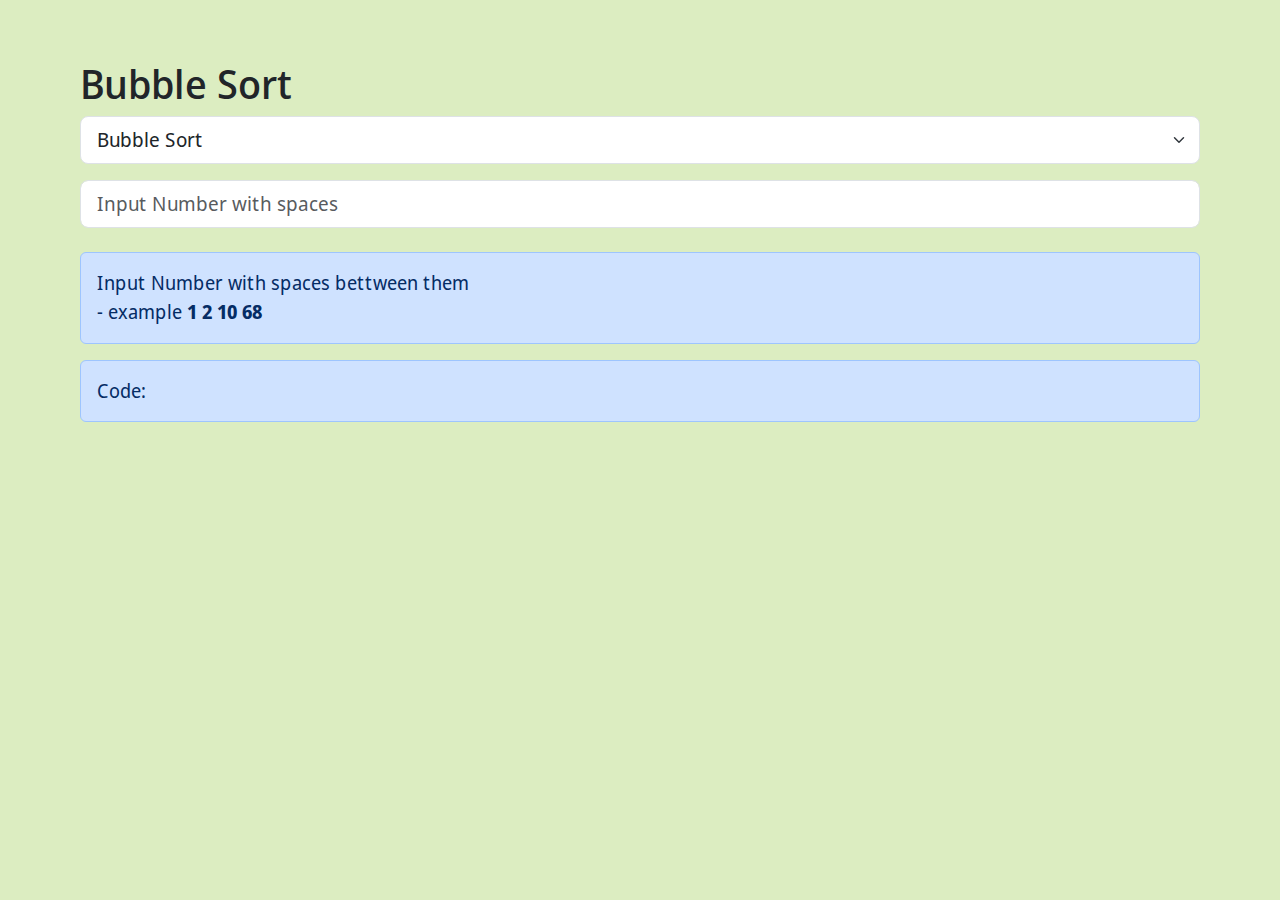
<file: sorts/index.html>
<!DOCTYPE html>
<html lang="en">
	<head>
		<meta charset="UTF-8" />
		<meta http-equiv="X-UA-Compatible" content="IE=edge" />
		<meta
			name="viewport"
			content="width=device-width, initial-scale=1.0"
		/>
		<link
			rel="stylesheet"
			href="https://cdn.jsdelivr.net/npm/bootstrap@5.1.3/dist/css/bootstrap.min.css"
		/>
		<link
			rel="icon"
			type="image/svg"
			href="/assets/code-working-outline.svg"
		/>
		<link
			rel="stylesheet"
			href="https://fonts.googleapis.com/css?family=Fira Code"
		/>
		<link rel="preconnect" href="https://fonts.googleapis.com" />
		<link rel="preconnect" href="https://fonts.gstatic.com" crossorigin />
		<link
			href="https://fonts.googleapis.com/css2?family=Noto+Sans+Display&display=swap"
			rel="stylesheet"
		/>
		<style>
			body {
				background-color: #dcedc1;
				font-family: "Noto Sans Display", sans-serif;
			}
			.container {
				margin: auto;
				margin-top: 50px;
				width: 90%;
				padding: 10px;
			}
			input {
				width: "100%";
			}
			.gist-meta {
				display: none;
			}
			/* pre {
				overflow: auto;
			}
			pre code {
				background-color: rgb(36, 36, 36);
				color: rgb(233, 212, 192);
				display: block;
				padding: 1rem;
				border-radius: 10px;
				font-family: monospace, monospace;
			} */
		</style>
		<script src="sorts.js"></script>
		<title>Bubble Sort</title>
	</head>
	<body>
		<div class="container">
			<h1 id="sortTitle">Bubble Sort</h1>
			<select
				id="algorithm"
				onchange="getOption()"
				class="form-select form-select-lg mb-3"
				aria-label=".form-select-lg example"
			>
				<option value="bubbleSortCode">Bubble Sort</option>
				<option value="selectionSortCode">Selection Sort</option>
				<option value="insertionSortCode">Insertion Sort</option>
			</select>
			<div class="input-group input-group-lg">
				<input
					oninput="sort()"
					id="userInput"
					class="form-control"
					type="text"
					placeholder="Input Number with spaces"
				/>
			</div>
			<br />
			<div
				class="alert alert-primary"
				role="alert"
				id="output"
				style="font-size: larger"
			>
				Input Number with spaces bettween them<br />
				- example <b>1 2 10 68</b>
			</div>

			<div
				class="alert alert-primary"
				role="alert"
				id="output"
				style="font-size: larger"
			>
				Code: <br />
				<div id="bubbleSortCode">
					<script src="https://gist.github.com/ganeshgfx/0b5a76082acd96d825dd2b9a34a58375.js"></script>
				</div>
				<div id="selectionSortCode" style="display: none">
					<script src="https://gist.github.com/ganeshgfx/bf8a9bd0f7bf92b76e29f659032090ce.js"></script>
				</div>
				<div id="insertionSortCode" style="display: none">
					<script src="https://gist.github.com/ganeshgfx/1558d44294d93c7ed48f3f070cedc9cf.js"></script>
				</div>
			</div>
		</div>
	</body>
	<script>
		let array = [1, 2, 80, 44, 40, 1, 0];
		//console.log(bubbleSort(array));
		var algorithms = [
			"bubbleSortCode",
			"selectionSortCode",
			"insertionSortCode",
		];
		var algorithm = "bubbleSortCode";

		//swichCode(algorithm);
		function getOption() {
			algorithm = document.getElementById("algorithm").value;
			hideAll();
			document.getElementById(algorithm).style.display = "block";
			//console.log(document.getElementById("algorithm").value);
		}
		function hideAll() {
			algorithms.forEach((el) => {
				document.getElementById(el).style.display = "none";
				//console.log(el);
			});
		}
		function input() {
			return filter(document.getElementById("userInput").value);
		}
		function sort() {
			let array = input();
			switch (algorithm) {
				case "bubbleSortCode":
					array = bubbleSortExample(array);
					break;
				case "selectionSortCode":
					array = selectionSoertExample(array);
					break;
				case "insertionSortCode":
					array = insertionSortExample(array);

					break;
				default:
					break;
			}
			output(array);
		}
		function output(data) {
			document.getElementById("output").innerHTML =
				"After Sorting :  <b>" + data;
		}
		function filter(value) {
			let data = [];

			let temp = "";
			value.split("").forEach(function (c) {
				if (
					(c >= "0" && c <= "9") ||
					c === " " ||
					c === "-" ||
					c === "+"
				) {
					temp += c;
				} else {
					// it isn't
				}
				//console.log(c);
			});
			document.getElementById("userInput").value = temp;

			data = temp.split(" ");

			let out = [];

			let str = "";
			data.forEach(function (el) {
				if (el === "") {
				} else {
					let no = parseInt(el);

					if (!isNaN(no)) {
						out.push(no);
					}
				}
			});
			return out;
		}
		function observer() {
			let gist = document.getElementsByClassName("gist-data");

			for (let index = 0; index < gist.length; index++) {
				const child = gist[index];
				child.style = "border-radius: 6px 6px 6px 6px;";
				console.log(child);
			}
		}
		observer();
	</script>
</html>
</file>
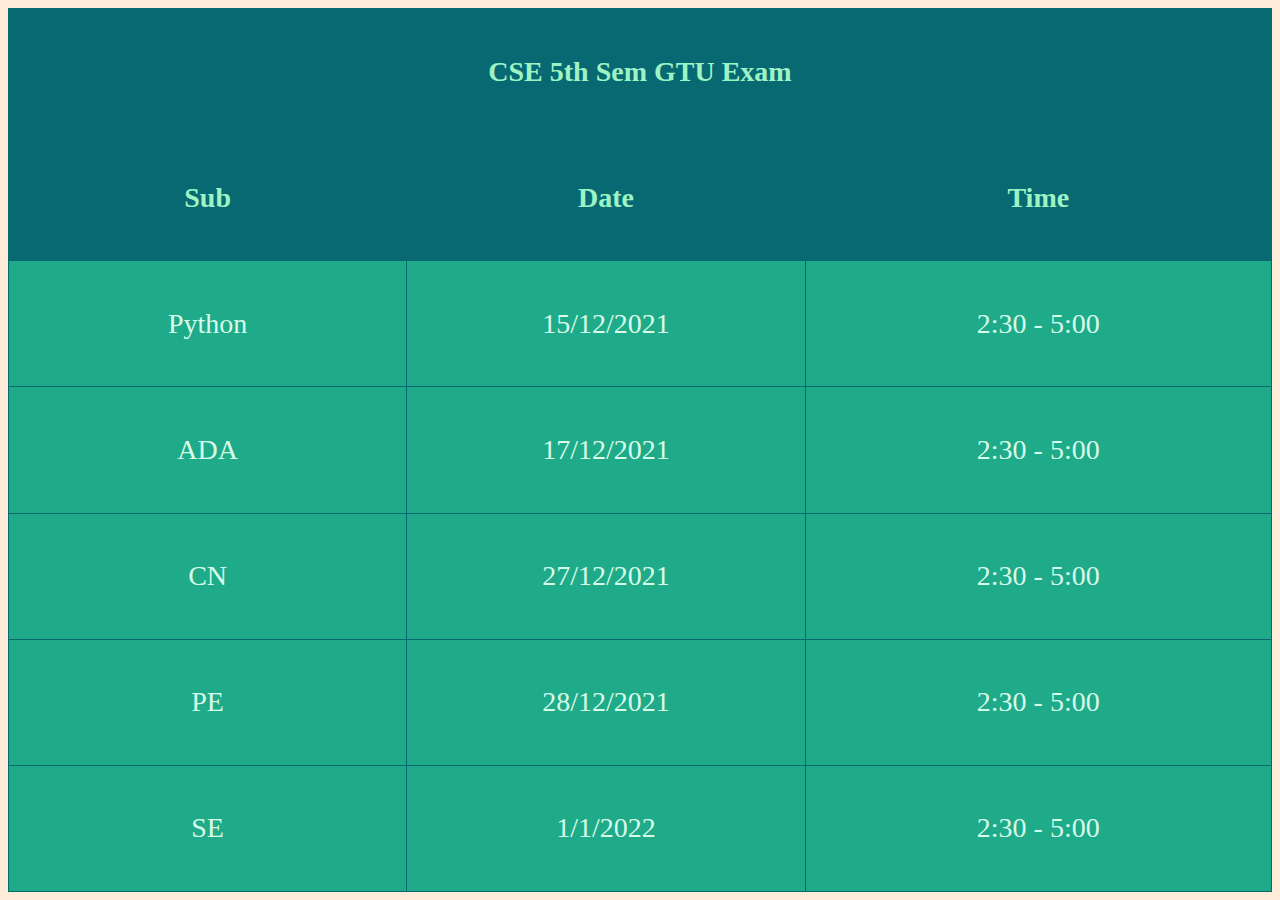
<file: tt/index.html>
<html>
	<head>
		<meta content="text/html; charset=UTF-8" http-equiv="content-type" />
		<meta name="viewport" content="width=device-width, initial-scale=1" />
		<style type="text/css">
			@import url("https://themes.googleusercontent.com/fonts/css?kit=gKtjmatNMXPu4H2XY_HXcxALCTEWeuVNK1dJGVlpNJ0");
			ol {
				margin: 0;
				padding: 0;
			}
			table td,
			table th {
				padding: 0;
			}
			.c6 {
				border-right-style: solid;
				padding: 5pt 5pt 5pt 5pt;
				border-bottom-color: #086972;
				border-top-width: 1pt;
				border-right-width: 1pt;
				border-left-color: #086972;
				vertical-align: top;
				border-right-color: #086972;
				border-left-width: 1pt;
				border-top-style: solid;
				background-color: #086972;
				border-left-style: solid;
				border-bottom-width: 1pt;
				width: 184.5pt;
				border-top-color: #086972;
				border-bottom-style: solid;
			}
			.c1 {
				border-right-style: solid;
				padding: 5pt 5pt 5pt 5pt;
				border-bottom-color: #086972;
				border-top-width: 1pt;
				border-right-width: 1pt;
				border-left-color: #086972;
				vertical-align: top;
				border-right-color: #086972;
				border-left-width: 1pt;
				border-top-style: solid;
				background-color: #1fab89;
				border-left-style: solid;
				border-bottom-width: 1pt;
				width: 184.5pt;
				border-top-color: #086972;
				border-bottom-style: solid;
			}
			.c10 {
				border-right-style: solid;
				padding: 5pt 5pt 5pt 5pt;
				border-bottom-color: #086972;
				border-top-width: 1pt;
				border-right-width: 1pt;
				border-left-color: #086972;
				vertical-align: top;
				border-right-color: #086972;
				border-left-width: 1pt;
				border-top-style: solid;
				background-color: #086972;
				border-left-style: solid;
				border-bottom-width: 1pt;
				width: 156pt;
				border-top-color: #086972;
				border-bottom-style: solid;
			}
			.c102 {
				border-right-style: solid;
				padding: 5pt 5pt 5pt 5pt;
				border-bottom-color: #086972;
				border-top-width: 1pt;
				border-right-width: 1pt;
				border-left-color: #086972;
				vertical-align: top;
				border-right-color: #086972;
				border-left-width: 1pt;
				border-top-style: solid;
				background-color: #086972;
				border-left-style: solid;
				border-bottom-width: 1pt;
				width: 156pt;
				border-top-color: #086972;
				border-bottom-style: solid;
			}
			.c0 {
				border-right-style: solid;
				padding: 5pt 5pt 5pt 5pt;
				border-bottom-color: #086972;
				border-top-width: 1pt;
				border-right-width: 1pt;
				border-left-color: #086972;
				vertical-align: top;
				border-right-color: #086972;
				border-left-width: 1pt;
				border-top-style: solid;
				background-color: #1fab89;
				border-left-style: solid;
				border-bottom-width: 1pt;
				width: 156pt;
				border-top-color: #086972;
				border-bottom-style: solid;
			}
			.c3 {
				color: #9df3c4;
				font-weight: 700;
				text-decoration: none;
				vertical-align: baseline;
				font-size: 21pt;
				font-family: "Fira Code";
				font-style: normal;
			}
			.c4 {
				color: #d7fbe8;
				font-weight: 400;
				text-decoration: none;
				vertical-align: baseline;
				font-size: 21pt;
				font-family: "Fira Code";
				font-style: normal;
			}
			.c7 {
				color: #000000;
				font-weight: 400;
				text-decoration: none;
				vertical-align: baseline;
				font-size: 21pt;
				font-family: "Arial";
				font-style: normal;
			}
			.c9 {
				padding-top: 0pt;
				padding-bottom: 0pt;
				line-height: 1.15;
				orphans: 2;
				widows: 2;
				text-align: left;
				height: 11pt;
			}
			.c8 {
				border-spacing: 0;
				border-collapse: collapse;
				width: -webkit-fill-available;
				height: -webkit-fill-available;
				/* margin-left: 10%;
				margin-right: 10%;
				margin-top: 30%;
				margin-bottom: 30%; */
			}
			.c2 {
				padding-top: 0pt;
				padding-bottom: 0pt;
				line-height: 1;
				text-align: center;
				display: flex;
				justify-content: center;
				align-items: center;
				vertical-align: middle;
				height: 100%;
			}
			.c11 {
				background-color: #ffedda;
				/* max-width: 468pt; */
				/* padding: 72pt 72pt 72pt 72pt; */
			}
			.c5 {
				height: 0pt;
			}
			.title {
				padding-top: 0pt;
				color: #000000;
				font-size: 26pt;
				padding-bottom: 3pt;
				font-family: "Arial";
				line-height: 1.15;
				page-break-after: avoid;
				orphans: 2;
				widows: 2;
				text-align: left;
			}
			.subtitle {
				padding-top: 0pt;
				color: #666666;
				font-size: 15pt;
				padding-bottom: 16pt;
				font-family: "Arial";
				line-height: 1.15;
				page-break-after: avoid;
				orphans: 2;
				widows: 2;
				text-align: left;
			}
			li {
				color: #000000;
				font-size: 11pt;
				font-family: "Arial";
			}
			p {
				margin: 0;
				color: #000000;
				font-size: 11pt;
				font-family: "Arial";
			}
			h1 {
				padding-top: 20pt;
				color: #000000;
				font-size: 20pt;
				padding-bottom: 6pt;
				font-family: "Arial";
				line-height: 1.15;
				page-break-after: avoid;
				orphans: 2;
				widows: 2;
				text-align: left;
			}
			h2 {
				padding-top: 18pt;
				color: #000000;
				font-size: 16pt;
				padding-bottom: 6pt;
				font-family: "Arial";
				line-height: 1.15;
				page-break-after: avoid;
				orphans: 2;
				widows: 2;
				text-align: left;
			}
			h3 {
				padding-top: 16pt;
				color: #434343;
				font-size: 14pt;
				padding-bottom: 4pt;
				font-family: "Arial";
				line-height: 1.15;
				page-break-after: avoid;
				orphans: 2;
				widows: 2;
				text-align: left;
			}
			h4 {
				padding-top: 14pt;
				color: #666666;
				font-size: 12pt;
				padding-bottom: 4pt;
				font-family: "Arial";
				line-height: 1.15;
				page-break-after: avoid;
				orphans: 2;
				widows: 2;
				text-align: left;
			}
			h5 {
				padding-top: 12pt;
				color: #666666;
				font-size: 11pt;
				padding-bottom: 4pt;
				font-family: "Arial";
				line-height: 1.15;
				page-break-after: avoid;
				orphans: 2;
				widows: 2;
				text-align: left;
			}
			h6 {
				padding-top: 12pt;
				color: #666666;
				font-size: 11pt;
				padding-bottom: 4pt;
				font-family: "Arial";
				line-height: 1.15;
				page-break-after: avoid;
				font-style: italic;
				orphans: 2;
				widows: 2;
				text-align: left;
			}
		</style>
	</head>
	<body class="c11">
		<table class="c8">
			<tbody>
				<tr class="c5">
					<td class="c102" colspan="3" rowspan="1">
						<p class="c2">
							<span class="c3">CSE 5th Sem GTU Exam</span>
						</p>
					</td>
				</tr>
				<tr class="c5">
					<td class="c10" colspan="1" rowspan="1">
						<p class="c2"><span class="c3">Sub</span></p>
					</td>
					<td class="c10" colspan="1" rowspan="1">
						<p class="c2">
							<span class="c3">Date</span>
						</p>
					</td>
					<td class="c6" colspan="1" rowspan="1">
						<p class="c2">
							<span class="c3">Time</span>
						</p>
					</td>
				</tr>
				<tr class="c5">
					<td class="c0" colspan="1" rowspan="1">
						<p class="c2">
							<span class="c4">Python</span>
						</p>
					</td>
					<td class="c0" colspan="1" rowspan="1">
						<p class="c2">
							<span class="c4">15/12/2021</span>
						</p>
					</td>
					<td class="c1" colspan="1" rowspan="1">
						<p class="c2">
							<span class="c4">2:30 - 5:00</span>
						</p>
					</td>
				</tr>
				<tr class="c5">
					<td class="c0" colspan="1" rowspan="1">
						<p class="c2"><span class="c4">ADA</span></p>
					</td>
					<td class="c0" colspan="1" rowspan="1">
						<p class="c2">
							<span class="c4">17/12/2021</span>
						</p>
					</td>
					<td class="c1" colspan="1" rowspan="1">
						<p class="c2">
							<span class="c4">2:30 - 5:00</span>
						</p>
					</td>
				</tr>
				<tr class="c5">
					<td class="c0" colspan="1" rowspan="1">
						<p class="c2"><span class="c4">CN</span></p>
					</td>
					<td class="c0" colspan="1" rowspan="1">
						<p class="c2">
							<span class="c4">27/12/2021</span>
						</p>
					</td>
					<td class="c1" colspan="1" rowspan="1">
						<p class="c2">
							<span class="c4">2:30 - 5:00</span>
						</p>
					</td>
				</tr>
				<tr class="c5">
					<td class="c0" colspan="1" rowspan="1">
						<p class="c2"><span class="c4">PE</span></p>
					</td>
					<td class="c0" colspan="1" rowspan="1">
						<p class="c2">
							<span class="c4">28/12/2021</span>
						</p>
					</td>
					<td class="c1" colspan="1" rowspan="1">
						<p class="c2">
							<span class="c4">2:30 - 5:00</span>
						</p>
					</td>
				</tr>
				<tr class="c5">
					<td class="c0" colspan="1" rowspan="1">
						<p class="c2"><span class="c4">SE</span></p>
					</td>
					<td class="c0" colspan="1" rowspan="1">
						<p class="c2">
							<span class="c4">1/1/2022</span>
						</p>
					</td>
					<td class="c1" colspan="1" rowspan="1">
						<p class="c2">
							<span class="c4">2:30 - 5:00</span>
						</p>
					</td>
				</tr>
			</tbody>
		</table>

		<script>
			// let div = document.getElementById("div");
			// div = cenDiv(div);
			// console.log(div);

			// function cenDiv(d) {
			// 	let cenD = d;
			// 	cenD.style.position = "fixed";
			// 	cenD.style.left = "50%";
			// 	cenD.style.right = "50%";
			// 	return cenD;
			// }
		</script>
	</body>
</html>
</file>
